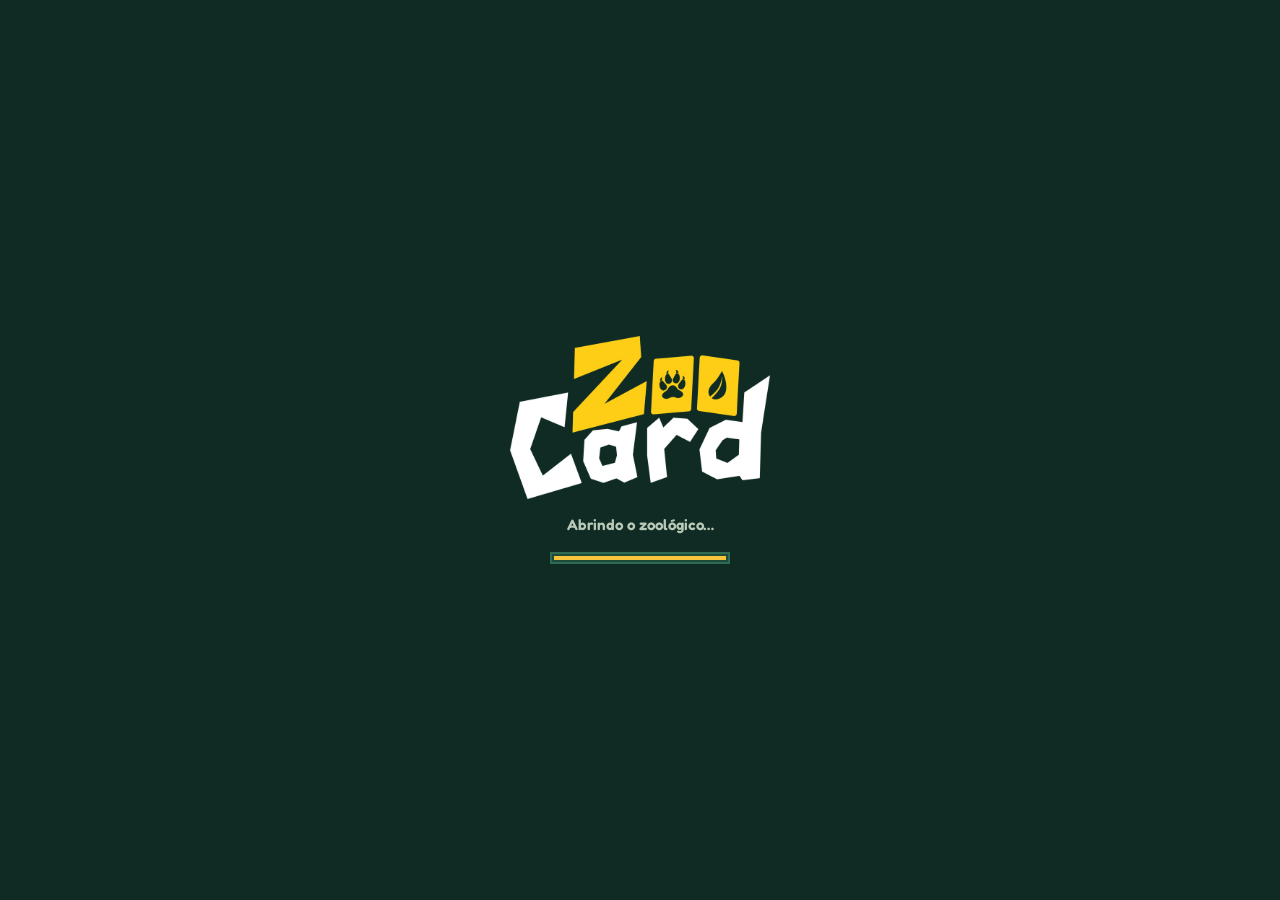
<file: index.html>
<!doctype html>
<html lang="pt-BR">
<head>
  <meta charset="utf-8" />
  <meta name="viewport" content="width=device-width, initial-scale=1, viewport-fit=cover" />
  <meta name="theme-color" content="#0f2b23" />
  <title>ZooCard</title>
  <link rel="manifest" href="./manifest.webmanifest" />
  <link rel="icon" href="./icone-192.png" />
  <link rel="apple-touch-icon" href="./icone-192.png" />
  <meta name="apple-mobile-web-app-capable" content="yes" />
  <meta name="mobile-web-app-capable" content="yes" />
  <link rel="preconnect" href="https://fonts.googleapis.com" />
  <link rel="preconnect" href="https://fonts.gstatic.com" crossorigin />
  <link href="https://fonts.googleapis.com/css2?family=Bricolage+Grotesque:opsz,wght@12..96,800&family=Fredoka:wght@500;600&family=Lilita+One&display=swap" rel="stylesheet" />
  <!-- Enquanto o CSS do jogo nao chega (no npm run dev ele vem pelo JavaScript, e no
       celular pelo Wi-Fi demora), a pagina aparecia "crua" e branca. Este pedaco ja vem
       no HTML: fundo verde e so a tela de carregamento, ate o main.ts marcar estilo-pronto. -->
  <style>html,body{background:#0f2b23;margin:0}html:not(.estilo-pronto) body>:not(#carregando){display:none!important}#carregando{z-index:50;background:#0f2b23;flex-direction:column;justify-content:center;align-items:center;gap:10px;font-family:Fredoka,system-ui,sans-serif;display:flex;position:fixed;inset:0}#carregando .logo{width:min(68vw,260px);height:auto;margin-bottom:6px}#carregando p{color:#b9c9b8;margin:0 0 8px;font-weight:600}#carregando .progresso{box-sizing:border-box;background:#1d4a3a;border:2px solid #2f6b52;width:180px;height:12px;padding:2px}#carregando .progresso span{background:#f5c43b;width:8%;height:100%;display:block}</style>
  <script type="module" crossorigin src="./assets/app-DMxx0QF7.js"></script>
  <link rel="modulepreload" crossorigin href="./assets/modulepreload-polyfill-P2Xu9kJm.js">
  <link rel="modulepreload" crossorigin href="./assets/codigos-DR3-9iPL.js">
  <link rel="stylesheet" crossorigin href="./assets/app-Bd0jnY-s.css">
  <link rel="stylesheet" crossorigin href="./assets/componentes-Z2pe2LAf.css">
</head>
<body>
  <div id="rolagem">
    <div id="mapa">
      <div id="decor-atras"></div>
      <div id="decor-meio"></div>
      <!-- sombras dos visitantes no chao; os bonecos sao desenhados no canvas -->
      <div id="pessoas"></div>
      <!-- palco unico (palco.ts): recintos e visitantes do Rive num canvas so, do tamanho da tela -->
      <canvas id="tela-mapa"></canvas>
      <div id="palco-mapa">
        <div id="decor-ordem"></div>
        <div id="recintos"></div>
        <div id="moedas"></div>
      </div>
      <!-- visitantes que passam na frente das placas dos recintos -->
      <canvas id="tela-mapa-frente"></canvas>
      <div id="decor-frente"></div>
      <div id="entrada" class="placa placa--madeira">Entrada</div>
    </div>
  </div>

  <!-- album (tela 07): por baixo do HUD e da barra -->
  <section id="tela-album" class="tela-cheia" hidden>
    <div class="rolagem-tela rolagem-album">
      <h1 class="titulo-tela titulo-album">Álbum</h1>
      <div class="progresso-album"><i></i></div>
      <p class="legenda-album"></p>
      <div class="filtros">
        <button data-filtro="todas">Todas <small></small></button>
        <button data-filtro="coletadas">Coletadas <small></small></button>
        <button data-filtro="faltam">Faltam <small></small></button>
      </div>
      <div class="grade-cartas corpo-rolagem"></div>
    </div>
    <div class="cerca-tela"></div>
    <button class="botao-fechar fechar-tela fechar-album" aria-label="Voltar ao zoológico"></button>
  </section>

  <!-- missoes (tela 09) -->
  <section id="tela-missoes" class="tela-cheia" hidden>
    <div class="rolagem-tela">
      <h1 class="titulo-tela">Missões</h1>
      <div class="lista-missoes corpo-rolagem"></div>
    </div>
    <div class="cerca-tela"></div>
    <button class="botao-fechar fechar-tela" aria-label="Voltar ao zoológico"></button>
  </section>
  <!-- confirmar a missao (tela 10) -->
  <div id="janela-missao" class="fundo-janela" hidden></div>
  <!-- pergunta do quiz (tela 11) -->
  <section id="tela-quiz" class="tela-cheia" hidden>
    <div class="rolagem-tela"></div>
  </section>
  <!-- resultado da missao (tela 12) -->
  <section id="tela-resultado" hidden></section>

  <!-- melhorias (tela 13, icone Loja) -->
  <section id="tela-melhorias" class="tela-cheia" hidden>
    <div class="rolagem-tela">
      <h1 class="titulo-tela">Loja</h1>
      <div class="abas-loja">
        <button class="aba ativa" data-aba="loja">Loja</button>
        <button class="aba" data-aba="vip"><img src="./ui/coroa-vip.svg" alt="" />Loja VIP</button>
      </div>
      <p class="aviso-adulto" hidden>Peça ajuda a um adulto para assinar · Cancele quando quiser</p>
      <div class="lista-melhorias corpo-rolagem"></div>
      <div class="lista-vip corpo-rolagem" hidden>
        <article class="plano plano-pro">
          <div class="cabeca-plano">
            <span class="icone-plano"><img src="./ui/icone-plano-pro.svg" alt="" /></span>
            <div><h2>PRO</h2><p>Para crescer mais rápido</p></div>
            <div class="preco-plano"><b>R$ 9,90</b><small>por mês</small></div>
          </div>
          <ul><li><img class="visto" src="./ui/visto.svg" alt="" />Moedas extras todo dia</li><li><img class="visto" src="./ui/visto.svg" alt="" />2x mais visitantes</li></ul>
          <button class="botao3d botao3d--azul assinar" data-plano="Pro">ASSINAR PRO</button>
        </article>
        <article class="plano plano-premium">
          <span class="selo-plano">MAIS COMPLETO</span>
          <div class="cabeca-plano">
            <span class="icone-plano"><img src="./ui/icone-plano-premium.svg" alt="" /></span>
            <div><h2>PREMIUM</h2><p>Tudo do Pro e muito mais</p></div>
            <div class="preco-plano"><b>R$ 24,90</b><small>por mês</small></div>
          </div>
          <ul><li><img class="visto" src="./ui/visto.svg" alt="" />3x mais moedas</li><li><img class="visto" src="./ui/visto.svg" alt="" />2x mais visitantes</li><li><img class="visto" src="./ui/visto.svg" alt="" />Personalize os habitats</li><li><img class="visto" src="./ui/visto.svg" alt="" />Transforme 1 carta comum em holográfica</li></ul>
          <button class="botao3d assinar" data-plano="Premium">ASSINAR PREMIUM</button>
        </article>
      </div>
    </div>
    <div class="cerca-tela"></div>
    <button class="botao-fechar fechar-tela" aria-label="Voltar ao zoológico"></button>
  </section>

  <header id="hud">
    <span id="contador-moedas" class="caixa-hud"><span class="moeda-hud"></span><span id="valor-moedas">0</span></span>
    <span id="contador-visitantes" class="caixa-hud"><svg class="icone-pessoas" viewBox="0 0 24 24"><circle cx="9" cy="7" r="3.3"/><circle cx="16.5" cy="8" r="2.6"/><path d="M2.5 20.5c0-4.2 3-6.8 6.5-6.8s6.5 2.6 6.5 6.8zM15.6 20.5c0-2.2-.6-4-1.8-5.4.7-.3 1.5-.5 2.4-.5 3.1 0 5.3 2.3 5.3 5.9z"/></svg><span id="valor-visitantes">0</span></span>
    <button id="botao-ajustes" class="icone-redondo" aria-label="Configurações"><img src="./ui/icone-config.svg" alt="" /></button>
  </header>

  <nav id="barra">
    <button data-tela="missoes" aria-label="Missões"><img src="./ui/icone-missoes.svg" alt="" /></button>
    <button data-tela="album" aria-label="Cartas"><img src="./ui/icone-cartas.svg" alt="" /></button>
    <button data-tela="escanear" class="principal" aria-label="Escanear"><img src="./ui/icone-escanear.svg" alt="" /></button>
    <button data-tela="loja" aria-label="Loja"><img src="./ui/icone-loja.svg" alt="" /></button>
    <button data-tela="perfil" aria-label="Perfil"><img src="./ui/icone-perfil.svg" alt="" /></button>
  </nav>

  <!-- recinto aberto (telas 05 e 06) -->
  <section id="tela-recinto" hidden>
    <div class="palco-grande"><img class="arte-grande" src="./ui/recinto-vazio.svg" alt="" /></div>
    <span class="aviso-vazio">COLOQUE UM ANIMAL AQUI</span>
    <div class="ficha"></div>
  </section>

  <!-- carta aberta (tela 08) -->
  <div id="carta-aberta" hidden>
    <div class="moldura-aberta">
      <button class="botao-fechar fechar-carta" aria-label="Fechar"></button>
      <button class="botao-giro" aria-pressed="true" aria-label="Girar a carta com o celular">
        <svg viewBox="0 0 24 24"><rect x="7" y="3" width="10" height="18" rx="2"/><path d="M3.5 9a9 9 0 0 0 0 6M20.5 9a9 9 0 0 1 0 6"/><circle cx="12" cy="18" r="0.6"/></svg>
      </button>
      <div class="lugar-carta"></div>
      <button class="botao3d acao-carta" hidden>COLOCAR AQUI</button>
    </div>
  </div>

  <!-- configuracoes (tela 03) -->
  <div id="janela-config" class="fundo-janela" hidden>
    <div class="janela">
      <span class="botao3d titulo-janela">CONFIGURAÇÕES</span>
      <button class="botao-fechar" data-fechar aria-label="Fechar"></button>
      <div class="janela-dentro">
        <div class="janela-creme">
          <div class="opcoes"></div>
          <button class="botao3d botao3d--vermelho" data-acao="sair">SAIR</button>
        </div>
      </div>
    </div>
  </div>

  <!-- perfil (tela 19) -->
  <section id="tela-perfil" class="tela-cheia" hidden>
    <div class="rolagem-tela">
      <h1 class="titulo-tela">Perfil</h1>
      <div class="conteudo-perfil corpo-rolagem"></div>
    </div>
    <div class="cerca-tela"></div>
    <button class="botao-fechar fechar-tela" aria-label="Voltar ao zoológico"></button>
  </section>

  <!-- construir um recinto em obra -->
  <div id="janela-obra" class="fundo-janela" hidden>
    <div class="janela janela--obra">
      <span class="botao3d titulo-janela">CONSTRUIR RECINTO</span>
      <button class="botao-fechar" data-fechar aria-label="Fechar"></button>
      <div class="janela-dentro">
        <div class="janela-creme">
          <img class="previa-obra" src="./ui/recinto-vazio.svg" alt="" />
          <p class="texto-obra"></p>
        </div>
      </div>
      <button class="botao3d construir"></button>
    </div>
  </div>

  <!-- enquanto voce estava fora (tela 04) -->
  <div id="janela-fora" class="fundo-janela" hidden>
    <div class="janela janela--fora">
      <span class="botao3d titulo-janela">BEM-VINDO DE VOLTA!</span>
      <div class="janela-dentro">
        <div class="janela-creme">
          <h2 class="titulo-fora">Enquanto você estava fora...</h2>
          <p class="tempo-fora"></p>
          <img class="moedas-raios" src="./ui/moedas-com-raios.svg" alt="" />
          <p class="total-fora"><b></b> moedas</p>
          <ul class="origens-fora"></ul>
        </div>
      </div>
      <button class="botao3d coletar">COLETAR</button>
    </div>
  </div>

  <div id="aviso" role="status" hidden></div>

  <div id="carregando">
    <img class="logo" src="./logo.png" alt="ZooCard" width="720" height="452" />
    <p>Abrindo o zoológico…</p>
    <div class="progresso"><span></span></div>
  </div>


</body>
</html>
</file>
<file: assets/app-Bd0jnY-s.css>
html,body{height:100%;overflow:hidden}#rolagem{background:var(--grama-escura);touch-action:pan-y;scrollbar-width:none;position:fixed;inset:0;overflow:hidden auto}#rolagem::-webkit-scrollbar{display:none}body.foto #hud,body.foto #barra,body.foto #editor-botao{display:none!important}#mapa{background:linear-gradient(90deg, var(--grama) 0 3%, transparent 3% 97%, var(--grama) 97%), radial-gradient(ellipse 5px 3.5px at 20% 30%, var(--calcada-sombra) 98%, transparent), radial-gradient(ellipse 3px 2.5px at 70% 65%, var(--calcada-sombra) 98%, transparent), radial-gradient(ellipse 4px 3px at 45% 85%, #b7a77c 98%, transparent), radial-gradient(ellipse 2.5px 2px at 85% 15%, #b7a77c 98%, transparent), var(--calcada);background-size:100% 100%,46px 52px,58px 44px,64px 70px,38px 41px,auto;min-height:100%;margin:0 auto;position:relative;overflow:clip}#decor-atras,#palco-mapa,#decor-ordem,#pessoas,#decor-meio,#recintos,#decor-frente,#moedas{pointer-events:none;position:absolute;inset:0}.elemento{pointer-events:none;-webkit-user-select:none;user-select:none;height:auto;display:block;position:absolute}.camada-achatada{pointer-events:none;position:absolute;top:0;left:0}#moedas{pointer-events:none}#palco-mapa{z-index:0}#tela-mapa,#tela-mapa-frente{pointer-events:none;will-change:transform;width:100%;height:100vh;position:absolute;top:0;left:0}.recinto[hidden]{display:none}.recinto{pointer-events:auto;cursor:pointer;position:absolute}.recinto .palco{width:100%;height:calc(100% - 12px);position:absolute;top:0;left:0}.recinto .palco canvas{left:0;top:calc(-1 * var(--topo,0px));width:100%;height:calc(100% + var(--topo,0px));pointer-events:none;position:absolute}.recinto .espera{background:var(--verde-placa);clip-path:polygon(10px 0,calc(100% - 10px) 0,100% 10px,100% calc(100% - 10px),calc(100% - 10px) 100%,10px 100%,0 calc(100% - 10px),0 10px);place-items:center;width:100%;height:calc(100% - 12px);display:none;position:absolute;top:0;left:0}.recinto.carregando .espera{display:grid}.recinto.carregando .vazio{visibility:hidden}.pegadas{background:var(--verde-placa-luz);width:34px;height:34px;animation:1.1s ease-in-out infinite alternate respira;-webkit-mask:radial-gradient(circle at 50% 66%,#000 28%,#0000 29%),radial-gradient(circle at 22% 34%,#000 11%,#0000 12%),radial-gradient(circle at 42% 18%,#000 11%,#0000 12%),radial-gradient(circle at 62% 18%,#000 11%,#0000 12%),radial-gradient(circle at 80% 34%,#000 11%,#0000 12%);mask:radial-gradient(circle at 50% 66%,#000 28%,#0000 29%),radial-gradient(circle at 22% 34%,#000 11%,#0000 12%),radial-gradient(circle at 42% 18%,#000 11%,#0000 12%),radial-gradient(circle at 62% 18%,#000 11%,#0000 12%),radial-gradient(circle at 80% 34%,#000 11%,#0000 12%)}@keyframes respira{0%{opacity:.35;scale:.9}to{opacity:1;scale:1.05}}.recinto .nome{z-index:1;white-space:nowrap;font-family:var(--fonte-titulo);--chanfro:6px;padding:5px 14px 6px;font-size:.8rem;font-weight:400;position:absolute;bottom:0;left:50%;transform:translate(-50%)}.recinto .nome:after{inset:3px}.recinto.pequeno .nome{padding:4px 10px 5px;font-size:.68rem}.recinto .vazio{text-align:center;cursor:pointer;color:var(--creme);clip-path:polygon(8px 0,calc(100% - 8px) 0,100% 8px,100% calc(100% - 8px),calc(100% - 8px) 100%,8px 100%,0 calc(100% - 8px),0 8px);background:#0f2b23b8;flex-direction:column;justify-content:center;align-items:center;gap:6px;display:none;position:absolute;inset:16% 10% calc(12px + 16%)}.recinto .vazio .dica{font-size:var(--tam-pequeno);padding:0 8px;font-weight:600;line-height:1.25}.recinto.pequeno .vazio .dica{font-size:.66rem}.recinto.sem-animal .vazio{display:flex}.selo-novo{background:#0f2b23d9;animation:2.2s ease-out forwards carimbo;position:absolute;top:38%;left:50%;translate:-50% -50%}@keyframes carimbo{0%{opacity:0;scale:2.4}12%{opacity:1;scale:1}80%{opacity:1}to{opacity:0}}#entrada{font-family:var(--fonte-titulo);padding:6px 22px 8px;font-weight:400;position:absolute;left:50%;transform:translate(-50%)}.visitante{will-change:transform;position:absolute;top:0;left:0}.visitante:before{content:"";left:calc(var(--vis-w) * -.26);top:calc(var(--vis-h) * -.035);width:calc(var(--vis-w) * .52);height:calc(var(--vis-h) * .075);background:#af8d69;border-radius:50%;position:absolute}.visitante canvas{left:calc(var(--vis-pe-x) * -1);top:calc(var(--vis-pe-y) * -1);width:var(--vis-w);height:var(--vis-h);position:absolute}.visitante.esquerda canvas{transform:scaleX(-1)}.moeda-chao{cursor:pointer;pointer-events:auto;background:0 0;border:0;width:34px;height:34px;margin:-17px 0 0 -17px;padding:0;position:absolute}.moeda-chao .moeda{width:20px;height:20px;animation:.75s cubic-bezier(.3,0,.4,1) both cair,2.4s ease-in-out .8s infinite brilho;position:absolute;top:5px;left:7px}.moeda-chao .sombra{background:#3c2d1447;border-radius:50%;width:16px;height:5px;animation:.75s both sombra;position:absolute;top:22px;left:9px}@keyframes cair{0%{translate:var(--de-x) -26px;scale:.6}35%{translate:calc(var(--de-x) * .45) -40px;scale:1}70%{translate:0}82%{translate:0 -7px}to{translate:0}}@keyframes sombra{0%,50%{opacity:0;scale:.3}70%,to{opacity:1;scale:1}}@keyframes brilho{0%,85%,to{filter:none}92%{filter:brightness(1.35)}}.moeda-voando{z-index:30;pointer-events:none;width:20px;height:20px;transition:transform .55s cubic-bezier(.5,-.3,.7,1);position:fixed}#carregando{z-index:50;background:var(--verde-noite);flex-direction:column;justify-content:center;align-items:center;gap:10px;transition:opacity .4s;display:flex;position:fixed;inset:0}#carregando.saindo{opacity:0;pointer-events:none}#carregando .logo{width:min(68vw,260px);height:auto;margin-bottom:6px}#carregando p{color:var(--texto-suave);margin:0 0 8px;font-weight:600}.progresso{background:var(--verde-placa);border:2px solid var(--verde-placa-luz);width:180px;height:12px;padding:2px}.progresso span{background:var(--amarelo-sol);width:8%;height:100%;transition:width .3s;display:block}.recinto .arte-estado{object-fit:contain;object-position:center bottom;pointer-events:none;width:100%;height:100%;display:none;position:absolute;bottom:0;left:0}.recinto.sem-animal .arte-estado{display:block}.recinto.sem-animal .palco canvas{visibility:hidden}.recinto .vazio{clip-path:none;background:0 0;justify-content:flex-end;inset:auto 0 calc(12px + 18%)}.recinto .vazio .dica{background:#0f2b23b8;border-radius:8px;padding:2px 8px}.recinto.construiu{animation:.6s cubic-bezier(.2,.9,.3,1.4) construiu}@keyframes construiu{40%{scale:1.06}}.recinto.sem-animal .nome{display:none}#garagem{pointer-events:none;width:400px;position:fixed;top:0;left:-3000px}#garagem canvas{width:400px;height:300px;display:block}.recinto .arte-estado{object-fit:fill;width:89.58%;height:83.17%;top:11.78%;bottom:auto;left:5.21%}.opcoes .chave--opcao{border-bottom:2px solid #0b46431f;justify-content:space-between;margin-bottom:8px;padding:6px 2px 10px}.recinto .palco canvas.espelhado{transform:scaleX(-1)}.texto-contorno,.botao3d,.titulo-janela{font-family:var(--fonte-titulo);color:#fff;text-shadow:1px 1px 0 var(--azul-contorno), -.5px .5px 0 var(--azul-contorno)}.botao3d{--topo:#f8d647;--face:#edc018;--base:#946a13;appearance:none;letter-spacing:.01em;cursor:pointer;background:radial-gradient(140% 120% at 50% 118%, var(--face) 58%, transparent 59%) bottom / 100% 100% no-repeat, var(--topo);min-height:46px;box-shadow:0 5px 0 var(--base), 0 9px 1.1px #00000040;border:0;border-radius:13px;justify-content:center;align-items:center;padding:6px 22px 4px;font-size:21px;line-height:1;transition:translate 80ms,box-shadow 80ms;display:inline-flex;position:relative}.botao3d:before{content:"";background:#fff;border-radius:50%;width:8px;height:4px;position:absolute;top:6px;left:9px;rotate:-24deg}button.botao3d:not(:disabled):active,a.botao3d:active{box-shadow:0 2px 0 var(--base), 0 5px 1px #00000040;translate:0 3px}.botao3d:not(button):not(a){cursor:default;pointer-events:none;background:var(--face);box-shadow:inset 0 -3px #0000001f,0 2px #00000026}.botao3d:not(button):not(a):before{display:none}.botao3d--azul{--topo:#7bd4fa;--face:#129cf3;--base:#063961}.botao3d--vermelho{--topo:#ff0101;--face:#ca0000;--base:#9f0404}.botao3d--cinza{--topo:#f2f2f2;--face:#c8c8c8;--base:#0b3a5f;color:var(--azul-contorno);text-shadow:none}.botao-fechar{appearance:none;width:41px;height:44px;font-family:var(--fonte-titulo);color:#fff;text-shadow:1px 1px #6c260f;cursor:pointer;background:url(../ui/botao-fechar.svg) 50%/contain no-repeat;border:0;padding:0;font-size:27px;line-height:40px}.botao-fechar:before{content:"X"}.botao-fechar:active{translate:0 2px}.fundo-janela{z-index:40;background:#0006;place-items:center;padding:20px;display:grid;position:fixed;inset:0}.fundo-janela[hidden]{display:none}.janela{background:var(--verde-quadro);border-radius:21px;width:min(100%,289px);padding:7px;animation:.22s cubic-bezier(.2,.9,.3,1.3) aparece;position:relative;box-shadow:0 4px 1.3px #0003}@keyframes aparece{0%{opacity:0;scale:.85}}.janela-dentro{background:var(--verde-quadro-dentro);border-radius:21px;padding:12px 9px 10px}.janela-creme{border:6px solid var(--verde-quadro);background:var(--creme-cartao);color:var(--verde-quadro);border-radius:21px;flex-direction:column;align-items:center;display:flex}.titulo-janela{z-index:1;white-space:nowrap;cursor:default;position:absolute;top:-16px;left:50%;translate:-50%}.titulo-janela:before{display:none}.janela>.botao-fechar{z-index:1;position:absolute;top:18px;right:-14px}#janela-config .janela-creme{height:min(422px,100dvh - 160px);padding:44px 14px 20px}#janela-config .opcoes{flex:1;width:100%;overflow-y:auto}#janela-config [data-acao=sair]{flex:none;width:154px;min-height:40px;font-size:24px}.opcoes h3{color:var(--verde-quadro);margin:4px 0 6px;font-size:15px}.opcoes .linha-ajuste{cursor:pointer;align-items:center;gap:10px;padding:4px 0;font-size:14px;font-weight:600;display:flex}.opcoes .linha-ajuste input{accent-color:var(--verde-quadro-dentro);width:18px;height:18px;margin:0}.opcoes .linha-ajuste select{min-width:44px;font:inherit;border:2px solid var(--verde-quadro);background:#fff;border-radius:8px;padding:2px 4px}.opcoes .linha-ajuste.chave input{appearance:none;background:var(--verde-quadro-dentro);cursor:pointer;border-radius:12px;width:42px;height:24px;position:relative}.opcoes .linha-ajuste.chave input:after{content:"";background:var(--creme-cartao);border-radius:50%;width:18px;height:18px;transition:translate .15s;position:absolute;top:3px;left:3px}.opcoes .linha-ajuste.chave input:checked{background:#3cc24a}.opcoes .linha-ajuste.chave input:checked:after{translate:18px}.opcoes .botoes-teste{flex-wrap:wrap;gap:6px;margin:8px 0;display:flex}.opcoes .botoes-teste button{font:inherit;color:#fff;background:var(--verde-quadro-dentro);cursor:pointer;border:0;border-radius:9px;padding:6px 10px;font-size:13px;font-weight:600}.opcoes .aviso-teste{opacity:.7;margin:0 0 8px;font-size:12px}#hud{z-index:30;width:min(100%,480px);padding:calc(28px + env(safe-area-inset-top)) 16px 0;pointer-events:none;align-items:flex-start;gap:8px;display:flex;position:fixed;top:0;left:50%;translate:-50%}#hud>*{pointer-events:auto}.caixa-hud{background:var(--verde-quadro);height:42px;box-shadow:0 4px 0 var(--verde-quadro-sombra);font-family:var(--fonte-titulo);color:#fff;text-shadow:1px 1px 0 var(--azul-contorno);border-radius:13px;align-items:center;gap:8px;margin-top:2px;padding:0 14px 0 8px;font-size:20px;display:inline-flex}.moeda-hud{background:#fecd06;border:2px solid #936810;border-radius:50%;flex:none;width:26px;height:26px;box-shadow:inset 0 -3px #93681059}.icone-pessoas{width:24px;height:24px;fill:var(--creme-cartao);filter:drop-shadow(1px 1px 0 var(--azul-contorno));flex:none}.icone-redondo{cursor:pointer;background:0 0;border:0;width:55px;height:55px;margin-left:auto;padding:0}.icone-redondo img{width:100%;height:100%;display:block}.icone-redondo:active{translate:0 2px}.pulo{animation:.25s ease-out pulo}@keyframes pulo{50%{scale:1.12}}body.no-recinto #hud{display:none}#barra{z-index:30;width:min(100%,480px);padding:0 16px calc(85px + env(safe-area-inset-bottom));pointer-events:none;justify-content:space-between;align-items:flex-end;height:0;display:flex;position:fixed;bottom:0;left:50%;translate:-50%}#barra button{appearance:none;cursor:pointer;pointer-events:auto;background:0 0;border:0;width:55px;height:57px;margin-bottom:-57px;padding:0;transition:translate 80ms}#barra button img{width:100%;height:100%;display:block}#barra button.principal{width:76px;height:76px;margin-bottom:-56px}#barra button:active{translate:0 3px}body.no-recinto #barra{display:none}#aviso{left:50%;bottom:calc(140px + env(safe-area-inset-bottom));z-index:60;background:var(--verde-quadro);max-width:min(90vw,360px);box-shadow:0 4px 0 var(--verde-quadro-sombra);color:#fff;text-align:center;border-radius:13px;padding:10px 16px;font-weight:600;animation:.2s ease-out aparece;position:fixed;translate:-50%}#aviso[hidden]{display:none}#tela-recinto{z-index:35;background:var(--verde-noite);flex-direction:column;width:min(100%,480px);margin:0 auto;transition:background-color .3s;display:flex;position:fixed;inset:0;overflow-y:auto}#tela-recinto[hidden]{display:none}#tela-recinto.entrando,#tela-recinto.saindo{background-color:#0000}#tela-recinto.entrando .ficha,#tela-recinto.saindo .ficha,#tela-recinto.entrando .aviso-vazio,#tela-recinto.saindo .aviso-vazio{opacity:0;translate:0 30px}.palco-grande{width:100%;aspect-ratio:var(--proporcao,1727 / 1129);margin-top:calc(70px + env(safe-area-inset-top));flex:none;position:relative}.palco-grande canvas{width:100%;height:100%;position:absolute;inset:0}.aviso-vazio{font-family:var(--fonte-titulo);color:var(--azul-contorno);pointer-events:none;background:#f2f2f2eb;border-radius:13px;align-self:center;margin:18px 0 0;padding:9px 26px 7px;font-size:20px;transition:opacity .3s,translate .3s;box-shadow:0 2px #0003}#tela-recinto:not(.sem-animal) .aviso-vazio{display:none}.ficha{padding:24px 14px calc(18px + env(safe-area-inset-bottom));margin-top:auto;transition:opacity .3s,translate .3s}.quadro-ficha{background:var(--verde-quadro);border-radius:21px;padding:9px;position:relative;box-shadow:0 4px 1.4px #00000040}.quadro-ficha>.botao-fechar{z-index:2;position:absolute;top:-26px;right:-6px}.dentro-ficha{background:var(--verde-quadro-dentro);border-radius:21px;gap:16px;padding:12px 12px 12px 14px;display:flex}.nome-ficha{z-index:1;justify-content:center;align-items:center;gap:8px;margin:0 0 -14px;display:flex;position:relative}.nome-ficha .botao3d{text-align:center;max-width:72%;padding:6px 16px 4px;font-size:21px}.nome-ficha .botao3d:before{display:none}.seta{border-radius:50%;width:33px;height:33px;min-height:33px;padding:0;font-size:24px}.seta:before{display:none}.seta[disabled]{opacity:.4;pointer-events:none}.coluna-foto{flex-direction:column;flex:none;align-items:center;gap:10px;width:112px;display:flex}.foto-animal{border:4px solid #f8d647;border-radius:10px;place-items:center;width:112px;height:122px;display:grid;overflow:hidden;box-shadow:0 0 0 2px #946a13}.foto-animal img{object-fit:cover;width:100%;height:100%}.rotulo-risco{font-family:var(--fonte-titulo);letter-spacing:.03em;color:#fff;text-shadow:1px 1px 0 var(--azul-contorno);text-align:center;font-size:11.5px}.risco{gap:8px;display:flex}.risco i{background:var(--verde-quadro);border:2.5px solid #fcf0ca99;border-radius:50%;width:20px;height:20px}.risco i.ativo{border-color:var(--creme-cartao);background:#3cc24a;box-shadow:inset 3px 3px 0 -1px #ffffffb3}.risco[data-nivel="2"] i.ativo{background:#f5a623}.risco[data-nivel="3"] i.ativo{background:#e0352b}.cartao-curiosidade{background:var(--creme-cartao);color:var(--verde-quadro);border-radius:13px;flex-direction:column;flex:1;padding:10px 12px;display:flex}.cartao-curiosidade h3{letter-spacing:.03em;margin-bottom:4px;font-size:16px}.cartao-curiosidade p{margin:0;font-size:13.5px;line-height:17px}.medidas{border-top:2px solid #0b464326;gap:10px;margin-top:auto;padding-top:8px;display:flex}.medidas div{flex:1}.medidas dt{font-family:var(--fonte-titulo);letter-spacing:.06em;color:var(--verde-quadro-dentro);font-size:11px}.medidas dd{margin:0;font-size:15px;font-weight:600;line-height:1.15}.no-recinto-quantos{opacity:.8;margin:6px 0 0;font-size:12px;font-weight:600}.acoes-ficha{justify-content:center;gap:18px;margin-top:18px;display:flex}.acoes-ficha .botao3d{min-width:118px}.dentro-ficha--vazio{flex-direction:column;align-items:stretch;gap:16px;padding:30px 14px 16px}.pergunta-vazio{text-align:center;font-family:var(--fonte-titulo);color:#fff;text-shadow:1px 1px 0 var(--azul-contorno);margin:0;font-size:20px}.escolhas-vazio{gap:16px;display:flex}.escolha{background:radial-gradient(160% 80% at 50% 108%, var(--face) 45%, transparent 46%) bottom / 100% 100% no-repeat, var(--topo);flex-direction:column;flex:1;justify-content:flex-end;gap:14px;height:175px;padding:0 6px 14px;font-size:15px}.escolha svg{width:82px;height:82px}.tela-cheia{z-index:25;width:min(100%,480px);color:var(--verde-quadro);background:url(../ui/estampa-azulejo.svg) 0 0/114px 120px,linear-gradient(#fff8df,#fcf0ca 55%,#f3e2b0);margin:0 auto;position:fixed;inset:0}.tela-cheia:before{content:"";pointer-events:none;background:linear-gradient(#fff8dfed,#fcf0caed 55%,#f3e2b0ed);position:absolute;inset:0}.tela-cheia[hidden]{display:none}.rolagem-tela{z-index:1;height:100%;padding:calc(92px + env(safe-area-inset-top)) 25px calc(190px + env(safe-area-inset-bottom));text-align:center;position:relative;overflow-y:auto}.rolagem-tela::-webkit-scrollbar{display:none}.titulo-tela{color:var(--verde-quadro);font-size:34px;line-height:1.1}.progresso-album{background:var(--verde-quadro);height:18px;box-shadow:0 3px 0 var(--verde-quadro-sombra);border-radius:9px;margin:10px 39px 0;padding:3px;position:relative}.progresso-album i{background:linear-gradient(#7ee07a 0 42%,#3cc24a 42%);border-radius:6px;width:0;min-width:12px;height:100%;transition:width .4s;display:block}.legenda-album{color:var(--verde-quadro-dentro);margin:6px 0 0;font-size:13px;font-weight:600}.filtros{justify-content:center;gap:8px;margin:12px 0 14px;display:flex}.filtros button{appearance:none;height:32px;font-family:var(--fonte-titulo);color:var(--verde-quadro);cursor:pointer;background:#0b46431a;border:0;border-radius:10px;padding:0 14px;font-size:15px}.filtros button small{opacity:.6;margin-left:4px;font-size:15px}.filtros button.ativo{color:#fff;text-shadow:1px 1px #946a13;background:linear-gradient(#edc018,#edc018) 3px 13px/calc(100% - 6px) 16px no-repeat,#f8d647;box-shadow:0 4px #946a13}.filtros button.ativo small{opacity:.85}.grade-cartas{grid-template-columns:repeat(3,1fr);gap:12px;display:grid}.vaga-carta{aspect-ratio:118/165;cursor:pointer;background:0 0;border:0;border-radius:11px;padding:0;position:relative;box-shadow:0 4px #0b464333;container-type:inline-size}.vaga-carta .carta{object-fit:cover;height:100%}.vaga-carta.apagada{opacity:.45}.vaga-carta.bloqueada{border:4px solid var(--verde-quadro);background:var(--verde-quadro-dentro);overflow:hidden}.vaga-carta .escondida{object-fit:contain;filter:blur(7px);opacity:.55;width:calc(100% + 20px);height:calc(100% + 20px);position:absolute;inset:-10px}.vaga-carta.bloqueada:after{content:"";background:linear-gradient(#095d5d8c,#0b4643e6);position:absolute;inset:0}.vaga-carta .numero{z-index:1;font-family:var(--fonte-titulo);color:var(--creme-cartao);opacity:.85;font-size:12px;position:absolute;top:4px;left:6px}.vaga-carta .interrogacao{z-index:1;font-family:var(--fonte-titulo);color:#fff;text-shadow:2px 3px 0 var(--azul-contorno);place-items:center;font-size:58px;display:grid;position:absolute;inset:0}.selo-nova{z-index:2;font-family:var(--fonte-titulo);color:#fff;text-shadow:1px 1px #9f0404;background:#ff2b2b;border-radius:7px;padding:3px 7px 2px;font-size:12px;position:absolute;top:-8px;right:-6px;rotate:-8deg;box-shadow:0 3px #9f0404}.cerca-tela{pointer-events:none;background:url(../ui/cerca-do-recinto.svg) bottom/100% 100% no-repeat;height:166px;position:absolute;bottom:0;left:0;right:0}body.em-tela #contador-visitantes{display:none}.fechar-tela{right:22px;top:calc(96px + env(safe-area-inset-top));z-index:2;position:absolute}body.no-recinto #tela-album{z-index:37}.carta{-webkit-user-select:none;user-select:none;-webkit-user-drag:none;border-radius:6%/4.3%;width:100%;height:auto;display:block}#carta-aberta{z-index:45;-webkit-backdrop-filter:blur(6px);background:#fcf0ca59;place-items:center;padding:20px;display:grid;position:fixed;inset:0}#carta-aberta[hidden]{display:none}.moldura-aberta{flex-direction:column;align-items:center;gap:18px;animation:.22s cubic-bezier(.2,.9,.3,1.3) aparece;display:flex;position:relative}.lugar-carta{--carta:min(82vw, 360px, calc((100dvh - 150px) * .716));width:var(--carta)}.c3d{aspect-ratio:1074/1500;touch-action:none;-webkit-user-select:none;user-select:none;cursor:grab;width:100%;position:relative}.c3d-giro,.c3d-sombra{border-radius:6.33%/4.53%;position:absolute;inset:0}.c3d-sombra{filter:blur(calc(var(--carta) * .035));background:#000}.c3d-giro{will-change:transform;overflow:hidden}.c3d-giro>*{width:100%;height:100%;position:absolute;inset:0}.c3d-interior{mix-blend-mode:screen}.c3d:not(.holo) .c3d-interior,.c3d:not(.holo) .c3d-borda,.c3d:not(.holo) .c3d-info,.c3d.holo .c3d-comum,.moldura-aberta .acao-carta[hidden]{display:none}.fechar-carta{z-index:1;position:absolute;top:-14px;right:-12px}.palco-grande .arte-grande{object-fit:contain;object-position:center bottom;width:100%;height:100%;display:none;position:absolute;inset:0}#tela-recinto.sem-animal .palco-grande .arte-grande{display:block}#tela-recinto.sem-animal .palco-grande canvas{visibility:hidden}.janela--obra{width:min(100%,330px)}.janela--obra .janela-creme{text-align:center;gap:10px;padding:34px 14px 46px}.previa-obra{width:100%;max-width:250px}.texto-obra{color:var(--verde-quadro);margin:0;font-size:15px;font-weight:600;line-height:1.3}.janela--obra .construir{white-space:nowrap;gap:12px;font-size:20px;position:absolute;bottom:-8px;left:50%;translate:-50%}.janela--obra .construir:active{translate:-50% 3px}.janela--obra .construir .preco{align-items:center;display:inline-flex}.remover-animal{min-height:38px;margin:16px auto 0;padding:6px 18px 4px;font-size:16px;display:flex}.botao-giro{z-index:1;cursor:pointer;background:#129cf3;border:0;border-radius:50%;width:44px;height:44px;padding:8px;position:absolute;top:-14px;left:-12px;box-shadow:0 4px #063961}.botao-giro svg{fill:none;stroke:#fff;stroke-width:2px;stroke-linecap:round;stroke-linejoin:round;width:100%;height:100%}.botao-giro[aria-pressed=false]{background:#9aa6a0;box-shadow:0 4px #5c6863}.botao-giro[aria-pressed=false]:after{content:"";background:#fff;border-radius:2px;height:3px;position:absolute;top:50%;left:9px;right:9px;rotate:-45deg}.botao-giro:active{translate:0 2px}.palco-grande .arte-grande{object-fit:fill;width:89.58%;height:83.17%;inset:11.78% auto auto 5.21%}.botao3d--escuro{--topo:#1f6b63;--face:#0b4643;--base:#062b29}.botao3d--sem{--topo:#e4e0cf;--face:#c9c4ad;--base:#8d8873;text-shadow:1px 1px #6f6b58,-.5px .5px #6f6b58}.botao3d--sem .moeda-botao{filter:grayscale()brightness(1.15);opacity:.8}.moeda-botao{width:26px;height:26px;margin:-4px 6px -4px -4px}.coracoes{gap:5px;display:inline-flex}.coracao{flex:none;width:20px;height:17px;overflow:visible}.coracao path{fill:#c9b98f;stroke:var(--verde-quadro);stroke-width:2.6px;stroke-linejoin:round}.coracao.cheio path{fill:#fc0101}.janela--fora{width:min(100%,368px)}.janela--fora .janela-dentro{padding:10px 6px}.janela--fora .janela-creme{text-align:center;padding:26px 12px 64px;position:relative;overflow:hidden}.titulo-fora{color:var(--verde-quadro);font-size:23px;line-height:26px;position:relative}.tempo-fora{color:var(--verde-quadro);margin:4px 0 0;font-size:14px;font-weight:600;line-height:17px;position:relative}.moedas-raios{pointer-events:none;width:230px;height:230px;position:absolute;top:28px;left:50%;translate:-50%}.total-fora{font-family:var(--fonte-titulo);color:var(--verde-quadro);margin:136px 0 4px;font-size:18px;line-height:53px;position:relative}.total-fora b{margin-right:6px;font-size:46px;font-weight:400}.origens-fora{flex-direction:column;gap:6px;width:100%;margin:0;padding:0;list-style:none;display:flex;position:relative}.origens-fora li{height:38px;color:var(--verde-quadro);background:#c9b98f47;border-radius:10px;align-items:center;gap:8px;padding:0 10px;font-size:14px;font-weight:600;display:flex}.origens-fora li img{width:24px;height:24px}.origens-fora li span:not(.moeda-hud){text-align:left;flex:1}.origens-fora li b{font-family:var(--fonte-titulo);font-size:16px;font-weight:400}.origens-fora li .moedinha{border-width:1.5px;flex:none;width:16px;height:16px}.janela--fora .coletar{width:219px;font-size:24px;position:absolute;bottom:2px;left:50%;translate:-50%}.janela--fora .coletar:active{translate:-50% 3px}.janela--fora .titulo-janela{top:-18px}.lista-missoes,.lista-melhorias{text-align:left;flex-direction:column;gap:12px;margin-top:16px;display:flex}:is(.rolagem-tela:has(.lista-missoes),.rolagem-tela:has(.lista-melhorias)){padding-left:22px;padding-right:22px}.cartao-missao,.cartao-melhoria{border:6.5px solid var(--verde-quadro);background:var(--creme);border-radius:21px;align-items:center;gap:12px;padding:12px 14px 12px 12px;display:flex;box-shadow:0 5px #0b46432e}.foto-missao{border:3.5px solid var(--verde-quadro);object-fit:cover;background:var(--creme-cartao);border-radius:10px;flex:none;width:78px;height:84px}.meio-missao,.meio-melhoria{flex-direction:column;flex:1;gap:6px;min-width:0;display:flex}.meio-missao h2,.meio-melhoria h2{color:var(--verde-quadro);text-shadow:0 2px #0b464326;overflow-wrap:anywhere;font-size:21px;line-height:1}.meio-missao small{color:var(--verde-quadro);font-size:12.5px;font-weight:600;line-height:1.3}.botao-missao,.botao-melhoria{flex:none;min-width:96px;min-height:44px;padding:6px 10px 4px;font-size:21px}.botao-melhoria{min-width:92px;font-size:20px}.botao-melhoria .moeda-botao{width:24px;height:24px;margin-right:4px}.botao-melhoria[disabled]{cursor:default}.botao3d--escuro.botao-missao,.botao3d--escuro.botao-melhoria{min-width:0;padding:6px 12px 4px;font-size:18px}.cartao-missao{cursor:pointer;-webkit-tap-highlight-color:transparent;transition:translate 80ms}.cartao-missao:active{translate:0 3px}.cartao-missao:focus-visible{outline-offset:3px;outline:3px solid #129cf3}.dica-lista{text-align:center;color:var(--verde-quadro-dentro);margin:4px 0 0;font-size:13px;font-weight:600}.cartao-melhoria{background:var(--creme-cartao);gap:10px;padding:10px;box-shadow:0 5px #0b46432e,inset 0 0 0 2px #0b46432e}.desenho-melhoria{border:3px solid var(--verde-quadro);border-radius:10px;flex:none;width:80px;height:80px}.meio-melhoria{gap:4px}.meio-melhoria h2{white-space:nowrap;text-overflow:ellipsis;font-size:19px;overflow:hidden}.nivel-melhoria>span:last-child{white-space:nowrap}.meio-melhoria p{color:var(--verde-quadro-dentro);margin:0;font-size:13px;font-weight:600}.nivel-melhoria{color:var(--verde-quadro);align-items:center;gap:10px;font-size:12.5px;font-weight:600;display:flex}.segmentos{gap:4px;display:inline-flex}.segmentos i{background:#ddd6bd;border-radius:3px;width:13px;height:9px}.segmentos i.feito{background:#3cc24a;box-shadow:inset 0 -2px #2b9a37}.cartao-melhoria.comprou{animation:.35s ease-out comprou}@keyframes comprou{40%{scale:1.04}}#janela-missao{background:#00000080}.janela-missao{border:6.5px solid var(--verde-quadro);background:var(--creme);width:min(100%,384px);color:var(--verde-quadro);text-align:center;border-radius:21px;flex-direction:column;align-items:center;gap:6px;padding:18px 16px 40px;animation:.22s cubic-bezier(.2,.9,.3,1.3) aparece;display:flex;position:relative}.janela-missao>.fechar-missao{z-index:1;position:absolute;top:-16px;right:-14px}.foto-missao--grande{width:112px;height:120px;margin-bottom:6px}.janela-missao h2{text-shadow:0 2px #0b464326;font-size:28px;line-height:1.1}.janela-missao .coracoes{gap:10px;margin:4px 0 8px}.janela-missao .coracao{width:30px;height:26px}.janela-missao .pequeno{margin:0;font-size:12.5px;font-weight:600}.renda-mais{font-family:var(--fonte-destaque);color:#3cc24a;margin:0;font-size:22px;font-weight:800;line-height:1.1}.fazer-missao{white-space:nowrap;gap:14px;position:absolute;bottom:-26px;left:50%;translate:-50%}.fazer-missao:active{translate:-50% 3px}.fazer-missao .preco{align-items:center;display:inline-flex}#tela-quiz .rolagem-tela{padding:calc(92px + env(safe-area-inset-top)) 16px calc(36px + env(safe-area-inset-bottom))}body.no-quiz #barra{display:none}.topo-quiz{color:var(--verde-quadro);justify-content:space-between;align-items:baseline;padding:0 2px;display:flex}.topo-quiz span{font-size:14px;font-weight:600}.topo-quiz b{font-family:var(--fonte-titulo);font-size:15px;font-weight:400}.barra-quiz{gap:6px;margin:6px 0 22px;display:flex}.barra-quiz i{background:#e6dcbd;border-radius:5px;flex:1;height:10px}.barra-quiz i.certa{background:linear-gradient(#7ee07a 0 40%,#3cc24a 40%)}.barra-quiz i.errada{background:linear-gradient(#ff8a80 0 40%,#e0352b 40%)}.foto-quiz{object-fit:cover;border:4px solid #f8d647;border-radius:10px;width:170px;height:186px;margin:0 auto;display:block;box-shadow:0 0 0 2px #e0a800}.pergunta{color:var(--verde-quadro);text-shadow:0 2px #0b464326;text-transform:uppercase;margin:20px 12px 18px;font-size:28px;line-height:32px}.opcoes-quiz{flex-direction:column;gap:14px;display:flex}.opcao{min-height:50px;font:inherit;color:#6f8277;cursor:pointer;background:#fcf5e0;border:3px solid #cfc8ad;border-radius:12px;padding:8px 46px;font-size:17px;font-weight:600;position:relative;box-shadow:0 4px #a8b2a0}.opcao:not([disabled]){color:var(--verde-quadro)}.opcao:not([disabled]):active{translate:0 3px;box-shadow:0 1px #a8b2a0}.opcao.certa{color:var(--verde-quadro);background:#b6e07a;border-color:#3cc24a;box-shadow:0 4px #2b8a35}.opcao.errada{color:#7a1a12;background:#ffd4cf;border-color:#e0352b;box-shadow:0 4px #9f0404}.opcao svg{position:absolute;top:50%;right:12px;translate:0 -50%}.selo-certo,.selo-errado{flex:none;width:26px;height:26px}.selo-certo circle{fill:#3cc24a;stroke:#fff;stroke-width:2px}.selo-errado circle{fill:#e0352b;stroke:#fff;stroke-width:2px}.selo-certo path,.selo-errado path{fill:none;stroke:#fff;stroke-width:2.6px;stroke-linecap:round;stroke-linejoin:round}.retorno{text-align:left;color:var(--verde-quadro);background:#e2f4cc;border:3px solid #3cc24a;border-radius:12px;margin-top:22px;padding:10px 14px 12px;animation:.2s ease-out aparece}.retorno[hidden]{display:none}.retorno--errado{background:#ffe6e2;border-color:#e0352b}.cabecalho-retorno{align-items:center;gap:8px;display:flex}.cabecalho-retorno b{font-family:var(--fonte-titulo);color:#1f7a2c;font-size:22px;font-weight:400}.retorno--errado .cabecalho-retorno b{color:#b3261e}.retorno p{margin:6px 0 0;font-size:15px;font-weight:500;line-height:20px}.continuar{width:238px;margin:24px auto 0;display:flex}.continuar[hidden]{display:none}#tela-resultado{z-index:41;width:min(100%,480px);padding:calc(120px + env(safe-area-inset-top)) 24px 40px;background:var(--verde-placa);color:#fff;text-align:center;flex-direction:column;align-items:center;margin:0 auto;display:flex;position:fixed;inset:0;overflow-y:auto}#tela-resultado[hidden],body.no-resultado #hud,body.no-resultado #barra{display:none}.estrelas{align-items:flex-start;gap:6px;display:flex}.estrela{width:105px;height:100px;animation:estrela .45s calc(var(--i) * .25s + .1s) cubic-bezier(.2, .9, .3, 1.4) both}.estrela:first-child,.estrela:nth-child(3){margin-top:26px}.estrela path{fill:#c9b98f}.estrela.cheia path{fill:#fecd06}@keyframes estrela{0%{opacity:0;scale:.3}}.acertos{color:#fff;margin-top:36px;font-size:35px;line-height:1.1}.rotulo-afinidade{color:var(--creme-cartao);margin:72px 0 8px;font-size:25px;font-weight:500}#tela-resultado .coracoes{gap:16px}#tela-resultado .coracao{width:44px;height:38px}#tela-resultado .coracao path{stroke:none}.coracoes.ganhou .cheio:nth-last-child(1 of .cheio){animation:.6s ease-out .9s both bate}@keyframes bate{0%{scale:0}60%{scale:1.3}to{scale:1}}.placa-nivel{cursor:default;flex-direction:column;gap:4px;width:min(100%,296px);min-height:60px;margin-top:48px;padding:10px 12px 8px}.placa-nivel b{font-size:25px;font-weight:400}.placa-nivel small{letter-spacing:.02em;font-size:11px}.placa-nivel:active{translate:none}.tente-de-novo{max-width:300px;color:var(--creme-cartao);margin:48px 0 0;font-size:16px;font-weight:600;line-height:1.35}.continuar-resultado{width:155px;margin-top:56px}.missoes-vazio{border:6px solid var(--verde-quadro);background:var(--creme-cartao);color:var(--verde-quadro);text-align:center;border-radius:20px;flex-direction:column;align-items:center;gap:10px;margin:16px -9px 0;padding:26px 22px 24px;display:flex}.missoes-vazio img{width:70px;height:70px}.missoes-vazio h2{font-size:24px}.missoes-vazio p{color:var(--verde-quadro-dentro);margin:0;font-size:15px;font-weight:600;line-height:1.35}.missoes-vazio .botao3d{width:min(100%,260px);margin-top:6px}.tela-cheia .fechar-tela{z-index:31;right:max(16px,50% - 224px);top:calc(28px + env(safe-area-inset-top));position:fixed}body.em-tela #botao-ajustes{margin-right:52px}body.no-quiz #botao-ajustes{display:none}.sair-quiz{right:max(16px,50% - 224px);top:calc(34px + env(safe-area-inset-top));z-index:31;position:fixed}.abas-loja{gap:10px;margin:14px -9px 0;display:flex}.abas-loja .aba{height:40px;font-family:var(--fonte-titulo);color:var(--verde-quadro);cursor:pointer;background:#0b46431a;border:0;border-radius:12px;flex:1;justify-content:center;align-items:center;gap:6px;font-size:18px;display:inline-flex}.abas-loja .aba img{width:18px;height:18px}.abas-loja .aba.ativa{color:#fff;text-shadow:1px 1px #946a13;background:linear-gradient(#edc018,#edc018) 4px 15px/calc(100% - 8px) 21px no-repeat,#f8d647;box-shadow:0 5px #946a13}#tela-melhorias .lista-melhorias{margin-top:18px}.lista-vip{text-align:left;flex-direction:column;gap:26px;margin:20px -9px 0;display:flex}.lista-vip[hidden]{display:none}.plano{border:6px solid var(--verde-quadro);background:var(--creme-cartao);color:var(--verde-quadro);border-radius:20px;flex-direction:column;gap:10px;padding:20px 22px;display:flex;position:relative;box-shadow:0 4px #0b46434d}.plano-premium{background:linear-gradient(#fff6d6,#fcf0ca 40%);border-color:#c99a1e;box-shadow:0 4px #946a13}.cabeca-plano{align-items:center;gap:10px;display:flex}.icone-plano{border:3px solid var(--verde-quadro);background:#d6ecf7;border-radius:12px;flex:none;place-items:center;width:48px;height:48px;display:grid}.plano-premium .icone-plano{background:linear-gradient(135deg,#ffd6f4,#c8f0ff,#fff3b0,#d4ffd0);border-color:#946a13}.icone-plano img{width:30px;height:30px}.cabeca-plano>div:nth-child(2){flex:1}.cabeca-plano h2{font-size:24px;line-height:1}.cabeca-plano p{color:var(--verde-quadro-dentro);margin:2px 0 0;font-size:13px;font-weight:600}.preco-plano{flex-direction:column;align-items:flex-end;display:flex}.preco-plano b{font-family:var(--fonte-titulo);font-size:22px;font-weight:400}.preco-plano small{color:var(--verde-quadro-dentro);font-size:12px;font-weight:600}.plano ul{flex-direction:column;gap:7px;margin:0;padding:0;list-style:none;display:flex}.plano li{align-items:center;gap:9px;font-size:15px;font-weight:600;display:flex}.plano li .visto{flex:none;width:22px;height:22px}.plano .assinar{width:100%;margin-top:4px}.selo-plano{font-family:var(--fonte-titulo);color:#fff;text-shadow:1px 1px #9f0404;background:#ff2b2b;border-radius:8px;padding:4px 9px 3px;font-size:13px;position:absolute;top:-16px;right:-6px;box-shadow:0 3px #9f0404}.aviso-adulto{text-align:center;color:var(--verde-quadro-dentro);margin:10px 0 0;font-size:13px;font-weight:600}.aviso-adulto[hidden]{display:none}.conteudo-perfil{text-align:left;color:var(--verde-quadro);flex-direction:column;gap:14px;margin:14px -9px 0;display:flex}.cartao-jogador{border:6px solid var(--verde-quadro);background:var(--creme-cartao);border-radius:20px;align-items:center;gap:16px;padding:14px 16px;display:flex}.foto-jogador{cursor:pointer;background:#fff;border:5px solid #f8d647;border-radius:50%;flex:none;width:100px;height:100px;padding:0;overflow:hidden;box-shadow:0 0 0 2px #946a13}.foto-jogador img{object-fit:cover;width:100%;height:100%}.dados-jogador{min-width:0}.linha-nome{align-items:center;gap:8px;display:flex}.nome-jogador{overflow-wrap:anywhere;font-size:24px;line-height:1.1}.campo-nome{width:100%;font-family:var(--fonte-titulo);color:var(--verde-quadro);background:#fff;border:3px solid #129cf3;border-radius:10px;padding:2px 8px;font-size:22px}.editar-nome{cursor:pointer;background:0 0;border:0;flex:none;width:30px;height:30px;padding:4px}.editar-nome svg{fill:none;width:100%;height:100%;stroke:var(--verde-quadro);stroke-width:2.4px;stroke-linejoin:round}.dados-jogador p{color:var(--verde-quadro-dentro);margin:6px 0 0;font-size:13px;font-weight:600}.numeros-perfil{grid-template-columns:repeat(3,1fr);gap:10px;display:grid}.numeros-perfil>div{background:var(--verde-quadro);color:#fff;box-shadow:0 4px 0 var(--verde-quadro-sombra);border-radius:14px;flex-direction:column;align-items:center;gap:2px;padding:10px 6px;display:flex}.icone-num{background:#fecd06;border:2px solid #936810;border-radius:50%;place-items:center;width:34px;height:34px;display:grid}.icone-num img{width:24px;height:24px}.numeros-perfil b{font-family:var(--fonte-titulo);font-size:26px;font-weight:400;line-height:1.1}.numeros-perfil small{text-align:center;font-size:13px;font-weight:600}.quadro-perfil{border:6px solid var(--verde-quadro);background:var(--creme-cartao);border-radius:20px;padding:12px 16px 14px}.cabeca-quadro{justify-content:space-between;align-items:baseline;margin-bottom:8px;display:flex}.cabeca-quadro h3{font-size:20px}.cabeca-quadro span{font-family:var(--fonte-titulo);color:var(--verde-quadro-dentro);font-size:14px}.fileira-conquistas{scroll-snap-type:x mandatory;scrollbar-width:none;gap:12px;padding-bottom:4px;display:flex;overflow-x:auto}.fileira-conquistas::-webkit-scrollbar{display:none}.conquista{scroll-snap-align:start;flex-direction:column;flex:0 0 64px;align-items:center;gap:4px;display:flex}.conquista img{width:52px;height:54px}.conquista span{text-align:center;font-size:12px;font-weight:600;line-height:1.15}.conquista.bloqueada span{color:#9a9a86}.linha-bioma{grid-template-columns:1fr 1.6fr 44px;align-items:center;gap:10px;padding:4px 0;display:grid}.linha-bioma span{font-size:14px;font-weight:600}.barra-bioma{background:#e2dcc4;border-radius:7px;height:14px;overflow:hidden}.barra-bioma i{background:linear-gradient(#7ee07a 0 40%,#3cc24a 40%);border-radius:7px;height:100%;display:block}.linha-bioma b{font-family:var(--fonte-titulo);text-align:right;font-size:15px;font-weight:400}.linha-bioma.completo b{color:#2b9a37}#tela-scanner{z-index:50;color:#fff;background:radial-gradient(120% 60% at 50% 25%,#1d4a3a,#0b2a24 70%);flex-direction:column;width:min(100%,480px);margin:0 auto;display:flex;position:fixed;inset:0;overflow:hidden}#tela-scanner[hidden],body.no-scanner #hud,body.no-scanner #barra{display:none}.topo-scanner{padding:calc(30px + env(safe-area-inset-top)) 22px 0;justify-content:space-between;align-items:center;display:flex}.botao-lanterna{border:3px solid var(--verde-quadro);background:var(--creme-cartao);cursor:pointer;border-radius:50%;width:44px;height:44px;padding:8px}.botao-lanterna img{width:100%;height:100%}.botao-lanterna.ligada{background:#f8d647;box-shadow:0 0 14px #f8d647}.aba-scanner{cursor:default;padding:6px 26px 4px;font-size:20px}.aba-scanner:before{display:none}.instrucao-scanner{text-align:center;margin:10px 12px;font-size:14px;font-weight:600}.quadro-camera{aspect-ratio:340/336;background:#6b4a2e;border-radius:16px;flex:none;width:min(340px,100% - 48px);margin:0 auto;position:relative;overflow:hidden}.quadro-camera video{object-fit:cover;width:100%;height:100%;position:absolute;inset:0}.quadro-camera .cantos{pointer-events:none;width:calc(100% + 12px);height:calc(100% + 12px);position:absolute;inset:-6px}.sem-camera{text-align:center;place-items:center;padding:30px;font-size:15px;font-weight:600;line-height:1.35;display:grid;position:absolute;inset:0}.sem-camera[hidden]{display:none}.caixas-qr{pointer-events:none;position:absolute;inset:0}.caixa-qr{border:4px solid #f8d647;border-radius:12px;transition:left .15s,top .15s,width .15s,height .15s;position:absolute;box-shadow:0 0 0 2px #00000040}.caixa-qr.lida{border-color:#3cc24a}.caixa-qr b{white-space:nowrap;font-family:var(--fonte-titulo);color:var(--verde-quadro);background:#f8d647;border-radius:8px;padding:2px 8px;font-size:13px;font-weight:400;position:absolute;bottom:-12px;left:50%;translate:-50%}.caixa-qr.lida b{color:#fff;text-shadow:1px 1px #1f7a2c;background:#3cc24a}.check-qr{width:28px;height:28px;position:absolute;top:-12px;right:-12px}.check-qr svg{width:100%;height:100%}.check-qr circle{fill:#3cc24a;stroke:#fff;stroke-width:2px}.check-qr path{fill:none;stroke:#fff;stroke-width:2.6px;stroke-linecap:round;stroke-linejoin:round}.status-scanner{white-space:nowrap;font-family:var(--fonte-titulo);background:#0b2b26e0;border-radius:18px;align-items:center;gap:8px;padding:6px 14px;font-size:15px;display:inline-flex;position:absolute;bottom:12px;left:50%;translate:-50%}.status-scanner i{background:#3cc24a;border-radius:50%;width:14px;height:14px}.quadro-camera.pronto{box-shadow:0 0 0 4px #3cc24a,0 0 22px #3cc24a}.quadro-camera.pronto .cantos{filter:hue-rotate(60deg)saturate(1.4)}.painel-scanner{min-height:0;padding:10px 20px calc(16px + env(safe-area-inset-bottom));background:var(--creme-cartao);color:var(--verde-quadro);border-radius:24px 24px 0 0;flex-direction:column;flex:1;margin-top:18px;display:flex}.alca{background:#cfc8ad;border-radius:3px;align-self:center;width:44px;height:5px}.cabeca-painel{justify-content:space-between;align-items:center;margin:10px 0;display:flex}.cabeca-painel h2{font-size:22px}.cabeca-painel span{color:var(--verde-quadro-dentro);align-items:center;gap:6px;font-size:14px;font-weight:600;display:inline-flex}.cabeca-painel b{background:var(--verde-quadro);color:#fff;border-radius:12px;place-items:center;min-width:24px;height:24px;font-size:13px;display:inline-grid}.grade-scanner{flex:1;grid-template-columns:repeat(4,1fr);align-content:start;gap:10px;min-height:0;padding:10px 2px 6px;display:grid;overflow-y:auto}.carta-lida,.carta-vazia{aspect-ratio:1074/1500;border-radius:8px;position:relative}.carta-lida img{border-radius:8px;width:100%;height:100%;box-shadow:0 0 0 3px #3cc24a}.carta-lida.ja-lida img{box-shadow:none;opacity:.5;filter:grayscale(.6)}.carta-lida .selo-nova{font-size:10px;top:-8px;left:-6px;right:auto}.vezes{font-family:var(--fonte-titulo);color:var(--verde-quadro);background:#f8d647;border-radius:9px;padding:2px 6px 1px;font-size:12px;position:absolute;bottom:-6px;right:-4px;box-shadow:0 2px #946a13}.ja-lida .vezes{background:#d6d6c2;font-size:10px;box-shadow:0 2px #8a8a74}.carta-vazia{font-family:var(--fonte-titulo);color:#b9b29a;border:3px dashed #cfc8ad;place-items:center;font-size:22px;display:grid}.botoes-scanner{gap:12px;margin-top:10px;display:flex}.botoes-scanner .botao3d{flex:1;padding:6px 8px 4px;font-size:17px}.botoes-scanner .adicionar{flex:1.25}.janela-codigo{z-index:3;-webkit-backdrop-filter:blur(6px);background:#0414129e}.janela-cod{border:4px solid var(--verde-quadro);background:var(--creme-cartao);width:min(100%,380px);color:var(--verde-quadro-dentro);text-align:center;box-shadow:0 6px 0 var(--verde-quadro-sombra);border-radius:21px;padding:44px 18px 34px;animation:.22s cubic-bezier(.2,.9,.3,1.3) aparece;position:relative}.janela-cod.tremer{animation:.35s tremer}@keyframes tremer{25%{translate:-8px}50%{translate:8px}75%{translate:-5px}}.janela-cod>p{margin:0 0 16px;font-size:15px;font-weight:600;line-height:1.3}.fechar-cod{position:absolute;top:-20px;right:-14px}.campos-codigo{justify-content:center;align-items:center;gap:4px;display:flex}.campos-codigo input{border:3px solid var(--verde-quadro);width:70px;min-width:0;height:46px;font-family:var(--fonte-titulo);letter-spacing:.08em;text-align:center;text-transform:uppercase;color:var(--verde-quadro);background:#fff;border-radius:10px;flex:1;font-size:20px}.campos-codigo input:focus{border-color:#129cf3;outline:none;box-shadow:0 0 0 3px #129cf34d}.campos-codigo span{font-family:var(--fonte-titulo);color:var(--verde-quadro);font-size:20px}.erro-codigo{color:#b3261e!important;margin:10px 0 0!important;font-size:14px!important}.erro-codigo[hidden]{display:none}.dica-codigo{text-align:left;background:#0b464312;border-radius:13px;align-items:center;gap:12px;margin:16px 0 0;padding:10px 12px;font-size:13px;font-weight:600;display:flex}.dica-codigo img{border-radius:4px;width:34px}.confirmar-cod{width:220px;position:absolute;bottom:-26px;left:50%;translate:-50%}.confirmar-cod:active{translate:-50% 3px}.revelar,.parabens{z-index:4;padding:calc(40px + env(safe-area-inset-top)) 24px calc(26px + env(safe-area-inset-bottom));text-align:center;background:radial-gradient(90% 60% at 50% 40%,#1d4a3a,#0b2a24 80%);flex-direction:column;align-items:center;display:flex;position:absolute;inset:0;overflow-y:auto}.revelar[hidden],.parabens[hidden]{display:none}.revelar .raios,.parabens .raios{aspect-ratio:1;pointer-events:none;width:min(170vw,820px);animation:40s linear infinite gira;position:absolute;top:40%;left:50%;translate:-50% -50%}.revelar .raios{top:calc(env(safe-area-inset-top) + 64px + var(--carta) * .7)}@keyframes gira{to{rotate:360deg}}.revelar>:not(.raios),.parabens>:not(.raios){position:relative}.contador-revelar{font-family:var(--fonte-titulo);color:#c8e6dd;margin:0;font-size:18px}.revelar{touch-action:none;overscroll-behavior:contain;--carta:min(64vw, 270px, calc((100dvh - 330px) * .716));overflow:hidden}.carta-revelada{width:var(--carta);z-index:1;margin:22px 0 18px;position:relative}.carta-revelada .selo-revelar{z-index:2;pointer-events:none}.carta-revelada.entra{animation:.5s cubic-bezier(.2,.9,.3,1.25) revela}@keyframes revela{0%{rotate:y 90deg;scale:.7}}.selo-revelar{font-family:var(--fonte-titulo);color:#fff;text-shadow:1px 1px #9f0404;background:#ff2b2b;border-radius:9px;padding:4px 12px 3px;font-size:20px;position:absolute;top:-12px;left:-10px;rotate:-10deg;box-shadow:0 4px #9f0404}.selo-revelar.repetida{text-shadow:1px 1px #063961;background:#129cf3;box-shadow:0 4px #063961}.premio-revelar,.pilula{font-family:var(--fonte-titulo);color:#fff;background:#062b29d9;border-radius:22px;align-items:center;gap:8px;padding:7px 16px;font-size:17px;display:inline-flex}.premio-revelar .moeda-hud,.pilula .moeda-hud,.pilula img{width:24px;height:24px}.revelar .proxima{width:240px;margin-top:22px}.link-pular,.link-mais{font-family:var(--fonte-titulo);color:#fff;cursor:pointer;background:0 0;border:0;margin-top:14px;font-size:18px;text-decoration:underline}.parabens h2{color:#f8d647;text-shadow:2px 3px #946a13;font-size:40px}.sub-parabens{color:#e6f3ee;margin:6px 0 0;font-size:16px;font-weight:600}.leque{width:100%;max-width:360px;height:260px;margin:18px 0 8px;position:relative}.carta-leque{width:150px;translate:calc(-50% + var(--dx)) 0;rotate:var(--giro);transform-origin:50% 120%;position:absolute;top:10px;left:50%}.carta-leque img{border-radius:8px;width:100%;box-shadow:0 8px 18px #0006}.carta-leque .selo-nova{top:-8px;left:-6px;right:auto}.mais-leque{font-family:var(--fonte-titulo);color:#f8d647;font-size:22px;position:absolute;bottom:6px;right:0}.premios-parabens{flex-wrap:wrap;justify-content:center;gap:10px;display:flex}.album-parabens{color:#c8e6dd;text-align:left;grid-template-columns:1fr auto;gap:6px;width:100%;max-width:300px;margin-top:18px;font-size:13px;font-weight:600;display:grid}.album-parabens span:nth-child(2){text-align:right}.barra-album{background:#062b29;border-radius:8px;grid-column:1/-1;height:16px;overflow:hidden}.barra-album i{background:linear-gradient(#7ee07a 0 40%,#3cc24a 40%);border-radius:8px;height:100%;display:block}.repetidas-parabens{color:#c8e6dd;min-height:1em;margin:14px 0 0;font-size:13px;font-weight:600}.parabens .ver-zoo{width:260px;margin-top:18px}.lista-melhorias[hidden]{display:none}.revelar,.parabens,.grade-scanner{scrollbar-width:none}.revelar::-webkit-scrollbar{display:none}.parabens::-webkit-scrollbar{display:none}.grade-scanner::-webkit-scrollbar{display:none}#tela-scanner{overscroll-behavior:none}.topo-scanner{min-height:50px}.painel-scanner{z-index:2;position:relative}.pegador-painel{touch-action:none;cursor:grab;flex-direction:column;margin:-10px -20px 0;padding:10px 20px 0;display:flex}.painel-scanner.aberto,.painel-scanner.puxando{margin:0;position:absolute;bottom:0;left:0;right:0;box-shadow:0 -8px 24px #00000059}.painel-scanner.aberto{height:calc(100% - 96px);animation:.22s ease-out sobe}@keyframes sobe{0%{translate:0 30%}}.revelar{padding-top:calc(18px + env(safe-area-inset-top));padding-bottom:calc(18px + env(safe-area-inset-bottom));--carta:min(84vw, 420px, calc((100dvh - 250px) * .716));justify-content:space-between}.revelar .contador-revelar{font-size:16px}.revelar .carta-revelada{margin:auto 0}.revelar .raios{width:min(190vw,1000px);top:46%}.carta-revelada:before{content:"";z-index:-1;pointer-events:none;background:radial-gradient(closest-side,#ffec96bf,#ffec9600 100%);border-radius:50%;position:absolute;inset:-12%}.baixo-revelar{flex-direction:column;align-items:center;gap:12px;width:100%;display:flex}.baixo-revelar .proxima{width:min(100%,300px);margin-top:0}.baixo-revelar .link-pular{margin-top:0}.baixo-revelar .link-pular[hidden]{visibility:hidden;display:block}.revelar.holo .raios,.revelar.holo .carta-revelada:before{animation:40s linear infinite gira,4s linear infinite arco-iris}.revelar.holo .carta-revelada:before{background:radial-gradient(closest-side,#ffa0dccc,#ffa0dc00 100%);animation:4s linear infinite arco-iris}@keyframes arco-iris{to{filter:hue-rotate(360deg)}}.parabens{touch-action:pan-y;overscroll-behavior:contain;overflow-x:hidden}.caixa-qr.usada{border-color:#b9b29a}.caixa-qr.usada b{text-shadow:none;background:#8a8a74}.janela-perfil{z-index:45}.caixa-perfil{border:4px solid var(--verde-quadro);background:var(--creme-cartao);width:min(100%,360px);color:var(--verde-quadro);text-align:center;box-shadow:0 6px 0 var(--verde-quadro-sombra);border-radius:21px;padding:40px 18px 22px;animation:.22s cubic-bezier(.2,.9,.3,1.3) aparece;position:relative}.caixa-perfil>p{color:var(--verde-quadro-dentro);margin:0 0 14px;font-size:15px;font-weight:600;line-height:1.3}.caixa-perfil h3{margin:6px 0;font-size:24px}.fechar-janela-perfil{position:absolute;top:-20px;right:-14px}.grade-icones{grid-template-columns:repeat(3,1fr);justify-items:center;gap:12px;display:grid}.icone-foto{border:4px solid var(--verde-quadro);cursor:pointer;background:#fff;border-radius:50%;width:88px;height:88px;padding:0;transition:scale .12s;position:relative;overflow:hidden}.icone-foto:active{scale:.94}.icone-foto img{object-fit:cover;width:100%;height:100%}.icone-foto.atual{border-color:#f8d647;box-shadow:0 0 0 3px #946a13,0 0 14px #f8d647}.icone-foto.trancado{background:#e2dcc4;border-color:#b9b29a}.icone-foto.trancado img{filter:brightness(0)opacity(.25)}.icone-foto b{font-family:var(--fonte-titulo);color:#8a8a74;place-items:center;font-size:30px;font-weight:400;display:grid;position:absolute;inset:0}.dica-icones{margin:14px 0 0!important;font-size:13px!important}.medalha-grande{width:110px;height:114px;margin-top:4px}.progresso-conquista{font-family:var(--fonte-titulo);color:#129cf3!important;margin-top:-6px!important;font-size:17px!important;font-weight:400!important}.pilula-premio{background:var(--verde-quadro);color:#fff;font-family:var(--fonte-titulo);border-radius:22px;align-items:center;gap:8px;padding:7px 16px;font-size:16px;display:inline-flex}.pilula-premio.ganho{background:#2b9a37}.pilula-premio .moeda-hud{width:22px;height:22px}.conquista{color:inherit;font:inherit;cursor:pointer;background:0 0;border:0;padding:0}.foto-jogador{position:relative}.foto-jogador img.sem-foto{object-fit:contain;background:#fecd06;padding:18px}#barra button.com-aviso{position:relative}#barra button.com-aviso:after,.conquista.nova:after{content:"";background:#ff2b2b;border:2.5px solid #fff;border-radius:50%;width:16px;height:16px;animation:1.4s ease-in-out infinite pulsa;position:absolute;top:2px;right:2px;box-shadow:0 1px 3px #00000059}@keyframes pulsa{50%{scale:1.18}}.conquista{position:relative}.conquista.nova:after{top:0;right:4px}.caixa-perfil{overflow:visible}.raios-conquista{pointer-events:none;z-index:0;width:300px;animation:30s linear infinite gira;position:absolute;top:92px;left:50%;translate:-50% -50%}.caixa-perfil>:not(.raios-conquista):not(.fechar-janela-perfil):not(.titulo-janela){z-index:1;position:relative}.pegar-premio{align-items:center;gap:8px;margin-top:4px;display:inline-flex}.pegar-premio .moeda-hud{width:24px;height:24px}html{-webkit-tap-highlight-color:transparent}body.no-recinto #aviso,body.no-scanner #aviso{bottom:auto;top:calc(86px + env(safe-area-inset-top))}#tela-scanner.modo-recinto .pegador-painel,#tela-scanner.modo-recinto .grade-scanner,#tela-scanner.modo-recinto .adicionar{display:none}#tela-scanner.modo-recinto .painel-scanner{background:0 0;flex:none;margin-top:auto;padding-top:18px}#tela-scanner.modo-recinto .quadro-camera{margin-top:10px}.uma-carta{z-index:4;padding:calc(30px + env(safe-area-inset-top)) 24px calc(30px + env(safe-area-inset-bottom));touch-action:none;text-align:center;background:radial-gradient(90% 60% at 50% 40%,#1d4a3a,#0b2a24 80%);flex-direction:column;justify-content:center;align-items:center;gap:10px;display:flex;position:absolute;inset:0;overflow:hidden}.uma-carta[hidden]{display:none}.uma-carta .raios{aspect-ratio:1;pointer-events:none;width:min(190vw,1000px);animation:40s linear infinite gira;position:absolute;top:40%;left:50%;translate:-50% -50%}.uma-carta>:not(.raios){position:relative}.carta-vira{--w:min(62vw, 270px, calc((100dvh - 330px) * .716));width:var(--w);aspect-ratio:745/1040;perspective:1200px;animation:.45s cubic-bezier(.2,.9,.3,1.25) revela}.carta-vira .face{backface-visibility:hidden;border-radius:6%/4.3%;width:100%;height:100%;transition:transform .7s cubic-bezier(.4,0,.2,1) .35s;position:absolute;inset:0;box-shadow:0 10px 30px #00000073}.carta-vira .frente-uma{object-fit:cover;transform:rotateY(180deg)}.uma-carta.virou .verso-uma{transform:rotateY(-180deg)}.uma-carta.virou .frente-uma{transform:rotateY(0)}.bicho-sai{aspect-ratio:1;opacity:0;pointer-events:none;width:56%;position:absolute;top:18%;left:22%;scale:.3}.bicho-sai img,.bicho-voando img{object-fit:cover;border:5px solid #fff;border-radius:50%;width:100%;height:100%;box-shadow:0 8px 22px #00000073}.bicho-sai.com-rive{width:90%;top:0;left:5%}.bicho-sai canvas,.bicho-voando canvas{width:100%;height:100%;display:block}.bicho-voando.com-rive canvas{filter:drop-shadow(0 8px 10px #00000059)}.uma-carta.saindo .bicho-sai{animation:.7s cubic-bezier(.2,.9,.3,1.3) forwards pula}.uma-carta.saindo .face{filter:brightness(.7)}@keyframes pula{0%{opacity:0;translate:0 30%;scale:.3}45%{opacity:1;translate:0 -55%;scale:1.15}to{opacity:1;translate:0 -45%;scale:1}}.nome-uma{color:#f8d647;text-shadow:2px 2px #946a13;margin:8px 0 0;font-size:28px}.texto-uma{color:#e6f3ee;max-width:320px;margin:0;font-size:16px;font-weight:600;line-height:1.35}.texto-uma.nao-pode{color:#ffd2cc}.botoes-uma{flex-direction:column;align-items:center;gap:12px;width:min(100%,300px);margin-top:6px;display:flex}.botoes-uma .botao3d{width:100%}.botoes-uma [hidden]{display:none}.bicho-voando{z-index:70;pointer-events:none;position:fixed}.tela-cheia:not(#tela-quiz) .rolagem-tela{flex-direction:column;padding-bottom:0;display:flex;overflow:hidden}.tela-cheia:not(#tela-quiz) .rolagem-tela>*{flex-shrink:0}.tela-cheia .rolagem-tela>.corpo-rolagem{overscroll-behavior:contain;scrollbar-width:none;min-height:0;padding:18px 25px calc(190px + env(safe-area-inset-bottom));flex:1 1 0;margin-left:-25px;margin-right:-25px;overflow-y:auto;-webkit-mask-image:linear-gradient(#0000 0,#000 18px calc(100% - 175px),#0000 calc(100% - 105px));mask-image:linear-gradient(#0000 0,#000 18px calc(100% - 175px),#0000 calc(100% - 105px))}.tela-cheia .rolagem-tela>.corpo-rolagem::-webkit-scrollbar{display:none}.tela-cheia .rolagem-tela>.corpo-rolagem>*{flex-shrink:0}.tela-cheia .rolagem-tela>.corpo-rolagem[hidden]{display:none}.tela-cheia .rolagem-tela>.lista-vip.corpo-rolagem,.tela-cheia .rolagem-tela>.conteudo-perfil.corpo-rolagem{padding-left:16px;padding-right:16px}.tela-cheia .rolagem-tela>.grade-cartas.corpo-rolagem,.lista-missoes.corpo-rolagem,.lista-melhorias.corpo-rolagem,.lista-vip.corpo-rolagem,.conteudo-perfil.corpo-rolagem{margin-top:0}.filtros{margin-bottom:0}.grade-cartas.corpo-rolagem{grid-auto-rows:max-content;align-content:start}.uma-carta.saindo .botoes-uma,.uma-carta.saindo .texto-uma{opacity:0;pointer-events:none;transition:opacity .2s}.palco-grande canvas.aparecendo{animation:.5s ease-out aparece-recinto}@keyframes aparece-recinto{0%{opacity:0}}.tela-cheia .cerca-tela{z-index:2}.bicho-voando canvas.virado{transform:scaleX(-1)}
</file>
<file: assets/componentes-Z2pe2LAf.css>
:root{--verde-noite:#0f2b23;--verde-placa:#1d4a3a;--verde-placa-luz:#2f6b52;--verde-folha:#a9d46f;--verde-folha-escuro:#6f9a3c;--amarelo-sol:#f5c43b;--amarelo-sombra:#c48f17;--creme:#f4ecd6;--creme-sombra:#d9ccaa;--madeira:#95562f;--madeira-escura:#6b3a1f;--grama:#7f9b4b;--grama-escura:#5f7a36;--calcada:#c9b98f;--calcada-sombra:#a8976d;--pedra:#8c8577;--verde-quadro:#0b4643;--verde-quadro-dentro:#095d5d;--verde-quadro-sombra:#062b29;--creme-cartao:#fcf0ca;--azul-contorno:#113a5f;--laranja-fechar:#fd832a;--texto-claro:var(--creme);--texto-escuro:#1d2a22;--texto-suave:#b9c9b8;--fonte-titulo:"Lilita One", "Fredoka", system-ui, sans-serif;--fonte-texto:"Fredoka", system-ui, sans-serif;--fonte-destaque:"Bricolage Grotesque", "Fredoka", system-ui, sans-serif;--tam-titulo:1.375rem;--tam-subtitulo:1.05rem;--tam-texto:.95rem;--tam-pequeno:.78rem;--chanfro:9px;--borda:3px;--parafuso:5px;--sombra-placa:0 4px 0 #00000047;--espaco:12px}*{box-sizing:border-box}body{font-family:var(--fonte-texto);font-weight:500;font-size:var(--tam-texto);color:var(--texto-claro);background:var(--verde-noite);-webkit-tap-highlight-color:transparent;margin:0}h1,h2,h3,.titulo{font-family:var(--fonte-titulo);letter-spacing:-.01em;margin:0;font-weight:400}.placa{--cor:var(--verde-placa);--cor-filete:var(--verde-placa-luz);padding:calc(var(--espaco) + 4px) calc(var(--espaco) + 6px);background: radial-gradient(circle at 10px 10px, var(--cor-filete) calc(var(--parafuso) / 2), transparent calc(var(--parafuso) / 2 + .5px)), radial-gradient(circle at calc(100% - 10px) 10px, var(--cor-filete) calc(var(--parafuso) / 2), transparent calc(var(--parafuso) / 2 + .5px)), radial-gradient(circle at 10px calc(100% - 10px), var(--cor-filete) calc(var(--parafuso) / 2), transparent calc(var(--parafuso) / 2 + .5px)), radial-gradient(circle at calc(100% - 10px) calc(100% - 10px), var(--cor-filete) calc(var(--parafuso) / 2), transparent calc(var(--parafuso) / 2 + .5px)), var(--cor);clip-path:polygon(var(--chanfro) 0, calc(100% - var(--chanfro)) 0, 100% var(--chanfro), 100% calc(100% - var(--chanfro)), calc(100% - var(--chanfro)) 100%, var(--chanfro) 100%, 0 calc(100% - var(--chanfro)), 0 var(--chanfro));position:relative}.placa:after{content:"";border:1.5px solid var(--cor-filete);clip-path:inherit;pointer-events:none;position:absolute;inset:5px}.placa--creme{--cor:var(--creme);--cor-filete:var(--creme-sombra);color:var(--texto-escuro)}.placa--madeira{--cor:var(--madeira);--cor-filete:var(--madeira-escura)}.etiqueta{font-family:var(--fonte-titulo);font-weight:400;font-size:var(--tam-subtitulo);color:var(--texto-escuro);background:var(--amarelo-sol);box-shadow:0 3px 0 var(--amarelo-sombra);clip-path:polygon(6px 0,calc(100% - 6px) 0,100% 50%,calc(100% - 6px) 100%,6px 100%,0 50%);padding:4px 14px 5px;display:inline-block}.etiqueta--pequena{font-size:var(--tam-pequeno);padding:2px 10px 3px}.botao{--cor:var(--amarelo-sol);--cor-borda:var(--amarelo-sombra);--cor-texto:var(--texto-escuro);appearance:none;cursor:pointer;min-height:46px;font-family:var(--fonte-titulo);font-weight:400;font-size:var(--tam-subtitulo);color:var(--cor-texto);background:var(--cor);box-shadow:inset 0 -5px 0 var(--cor-borda);clip-path:polygon(7px 0,calc(100% - 7px) 0,100% 7px,100% calc(100% - 7px),calc(100% - 7px) 100%,7px 100%,0 calc(100% - 7px),0 7px);border:0;justify-content:center;align-items:center;gap:8px;padding:10px 20px 12px;transition:transform 80ms;display:inline-flex}.botao:active{box-shadow:inset 0 -2px 0 var(--cor-borda);transform:translateY(2px)}.botao--folha{--cor:var(--verde-folha);--cor-borda:var(--verde-folha-escuro)}.botao--placa{--cor:var(--verde-placa);--cor-borda:var(--verde-noite);--cor-texto:var(--creme)}.selo{outline-offset:3px;width:64px;height:64px;color:var(--amarelo-sol);font-family:var(--fonte-titulo);text-transform:uppercase;text-align:center;border:2.5px dashed;border-radius:50%;outline:2px solid;place-items:center;font-size:.7rem;font-weight:400;line-height:1.05;display:inline-grid;transform:rotate(-12deg)}.contador{font-family:var(--fonte-titulo);font-weight:400;font-size:var(--tam-subtitulo);color:var(--creme);background:var(--verde-noite);border:2px solid var(--verde-placa-luz);clip-path:polygon(6px 0,100% 0,100% calc(100% - 6px),calc(100% - 6px) 100%,0 100%,0 6px);align-items:center;gap:8px;padding:6px 14px 6px 8px;display:inline-flex}.moeda{background:radial-gradient(circle at 50% 50%, transparent 46%, var(--amarelo-sombra) 47% 55%, transparent 56%), radial-gradient(circle at 35% 30%, #ffe58a 0 18%, transparent 19%), var(--amarelo-sol);width:24px;height:24px;box-shadow:inset 0 -2px 0 var(--amarelo-sombra), 0 1px 0 #00000040;border-radius:50%}
</file>
